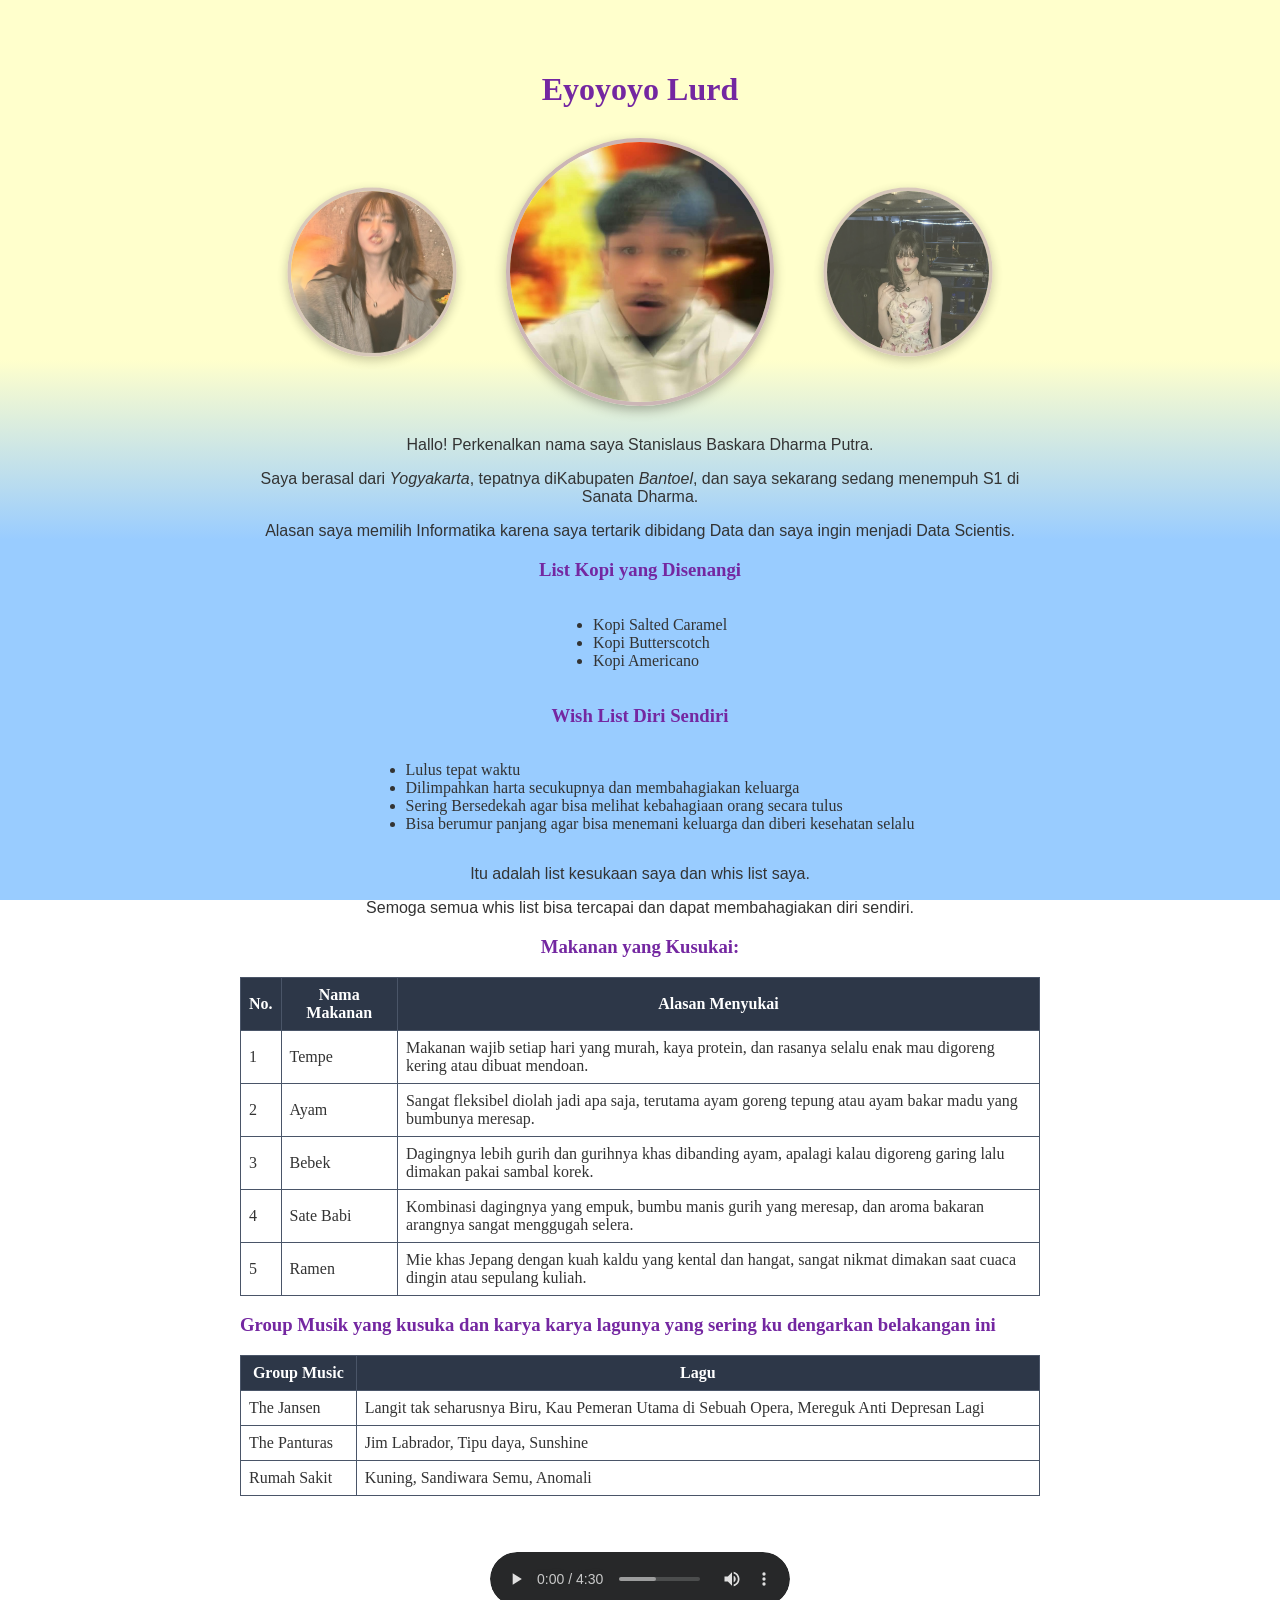
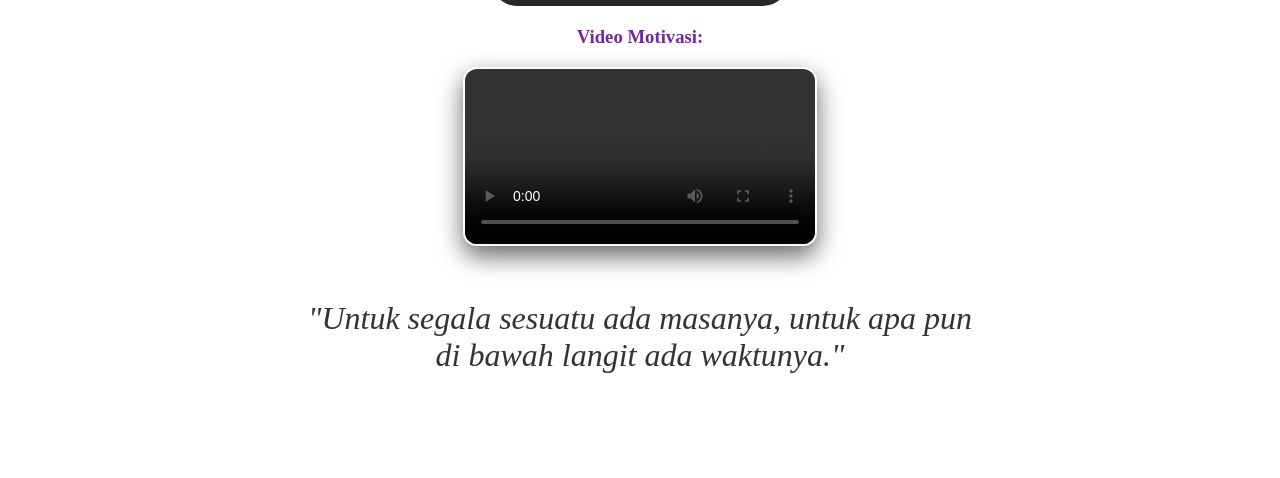
<file: nyoba.html>
<!DOCTYPE html>

<html>
<head>
    <title>Belajar Web</title>
    <link rel="stylesheet" href="style.css">
</head>

<body>

    <div style="max-width: 800px; margin: 0 auto; padding: 20px;">

   <h1 style="text-align: center;">Eyoyoyo Lurd</h1>

    <div class="gallery">
    <img src="foto bini 1.jpeg" class="side">
    <img src="foto sendiri.jpeg" class="main">
    <img src="foto bini 2.jpeg" class="side">
    </div>

    <p style="text-align: center;">
        <font face="Arial">Hallo! Perkenalkan nama saya Stanislaus Baskara Dharma Putra.</font>
    </p>
 
	<p style="text-align: center;"> 
        <font face="Arial">Saya berasal dari <i>Yogyakarta</i>, tepatnya diKabupaten <i>Bantoel</i>, dan saya sekarang sedang menempuh S1 di Sanata Dharma.</font>  
    </p>

    <p style="text-align: center;">
         <font face="Arial">Alasan saya memilih Informatika karena saya tertarik dibidang Data dan saya ingin menjadi Data Scientis.</font> 
        
    </p>

    <h3 style="font-family: 'Times New Roman', Times, serif; text-align: center;">List Kopi yang Disenangi</h3>
    <div style="text-align: center;">
        <ul style="display: inline-block; text-align: left;">
            <li><font face="Times New Roman">Kopi Salted Caramel</font></li>
            <li><font face="Times New Roman">Kopi Butterscotch</font></li>
            <li><font face="Times New Roman">Kopi Americano</font></li>
        </ul>
    </div>

    <h3 style="font-family: 'Times New Roman', Times, serif; text-align: center;">Wish List Diri Sendiri</h3>

    <div style="text-align: center;">
        <ul style="display: inline-block; text-align: left;">
            <li><font face="Times New Roman">Lulus tepat waktu</font></li>
            <li><font face="Times New Roman">Dilimpahkan harta secukupnya dan membahagiakan keluarga</font></li>
            <li><font face="Times New Roman">Sering Bersedekah agar bisa melihat kebahagiaan orang secara tulus</font></li>
            <li><font face="Times New Roman">Bisa berumur panjang agar bisa menemani keluarga dan diberi kesehatan selalu</font></li>
        </ul>
    </div>

     <p style="text-align: center;">
     <font face="Arial">Itu adalah list kesukaan saya dan whis list saya.</font>
     </p>

     <p style="text-align: center;">
     <font face="Arial">Semoga semua whis list bisa tercapai dan dapat membahagiakan diri sendiri.</font>
     </p>
    
     <h3 style="font-family: 'Times New Roman', Times, serif; text-align: center;">Makanan yang Kusukai:</h3>

    <table border="1" cellpadding="8" style="font-family: 'Times New Roman', Times, serif; width: 100%; border-collapse: collapse;">
        
        <tr>
            <th>No.</th>
            <th>Nama Makanan</th>
            <th>Alasan Menyukai</th>
        </tr>

        <tr>
            <td>1</td>
            <td>Tempe</td>
            <td>Makanan wajib setiap hari yang murah, kaya protein, dan rasanya selalu enak mau digoreng kering atau dibuat mendoan.</td>
        </tr>

        <tr>
            <td>2</td>
            <td>Ayam</td>
            <td>Sangat fleksibel diolah jadi apa saja, terutama ayam goreng tepung atau ayam bakar madu yang bumbunya meresap.</td>
        </tr>

        <tr>
            <td>3</td>
            <td>Bebek</td>
            <td>Dagingnya lebih gurih dan gurihnya khas dibanding ayam, apalagi kalau digoreng garing lalu dimakan pakai sambal korek.</td>
        </tr>

        <tr>
            <td>4</td>
            <td>Sate Babi</td>
            <td>Kombinasi dagingnya yang empuk, bumbu manis gurih yang meresap, dan aroma bakaran arangnya sangat menggugah selera.</td>
        </tr>

        <tr>
            <td>5</td>
            <td>Ramen</td>
            <td>Mie khas Jepang dengan kuah kaldu yang kental dan hangat, sangat nikmat dimakan saat cuaca dingin atau sepulang kuliah.</td>
        </tr>

    </table>

    <h3 style="font-family: 'Times New Roman', Times, serif;">Group Musik yang kusuka dan karya karya lagunya yang sering ku dengarkan belakangan ini</h3>

<table border="1" cellpadding="8" style="font-family: 'Times New Roman', Times, serif; width: 100%; border-collapse: collapse;">
    <tr>
        <th>Group Music</th>
        <th>Lagu</th>
    </tr>
    <tr>
        <td style="vertical-align: top;">The Jansen</td>
        <td style="vertical-align: top;">Langit tak seharusnya Biru, Kau Pemeran Utama di Sebuah Opera, Mereguk Anti Depresan Lagi</td>
    </tr>
    <tr>
        <td style="vertical-align: top;">The Panturas</td>
        <td style="vertical-align: top;">Jim Labrador, Tipu daya, Sunshine</td>
    </tr>
    <tr>
        <td style="vertical-align: top;">Rumah Sakit</td>
        <td style="vertical-align: top;">Kuning, Sandiwara Semu, Anomali</td>
    </tr>
</table>

<br><br>

<audio controls autoplay loop>
    <source src="Menangisi akhir pekan.mp3" type="audio/mpeg">
</audio>

   <h3 style="font-family: 'Times New Roman', Times, serif; text-align: center;">Video Motivasi:</h3>

<video width="350" controls style="display: block; margin: 0 auto;">
    <source src="Motivation for your day.mp4" type="video/mp4">
    
</video>

    <br><br><br>
<center>
    <font face="Times New Roman" size="6">
        <i>"Untuk segala sesuatu ada masanya, untuk apa pun<br>di bawah langit ada waktunya."</i>
    </font>
</center>
<br><br><br>

    </div>

</body>
</html>
</file>
<file: style.css>
body{
    background: linear-gradient(to bottom, #FFFFCC 40%, #99CCFF 60%);
    background-attachment: fixed;
    margin: 0;
    padding: 30px;
    color: #333333;
}

table[border="1"] {
    background-color: rgba(255, 255, 255, 0.05);
    border-color: #4a5568 !important;
}

table[border="1"] th {
    background-color: #2d3748;
    color: #ffffff;
}

table[border="1"] td {
    border-color: #4a5568;
}

h1, h3 {
    color: #7427a1;
}

.gallery {
    display: flex;
    justify-content: center;
    align-items: center;
    gap: 40px; 
    margin: 30px 0;
}

.gallery img {
    border-radius: 50%;
    object-fit: cover;
    border: 4px solid rgb(204, 182, 182);
    box-shadow: 0 4px 12px rgba(0, 0, 0, 0.3);
}

.gallery .main {
    width: 260px;
    height: 260px;
    z-index: 2; 
}

.gallery .side {
    width: 180px;
    height: 180px;
    opacity: 0.75; 
    transform: scale(0.9); 
}

video {
    border-radius: 14px;
    
    box-shadow: 0 10px 25px rgba(0, 0, 0, 0.6);

    border: 2px solid rgba(255, 255, 255, 0.1);
    
    transition: transform 0.3s ease, box-shadow 0.3s ease;
}

video:hover {
    transform: scale(1.02);
    box-shadow: 0 15px 35px rgba(0, 0, 0, 0.8);
}

audio {
    display: block;
    margin: 20px auto;
    filter: invert(0.88) hue-rotate(180deg);
    border-radius: 30px;
}
</file>
